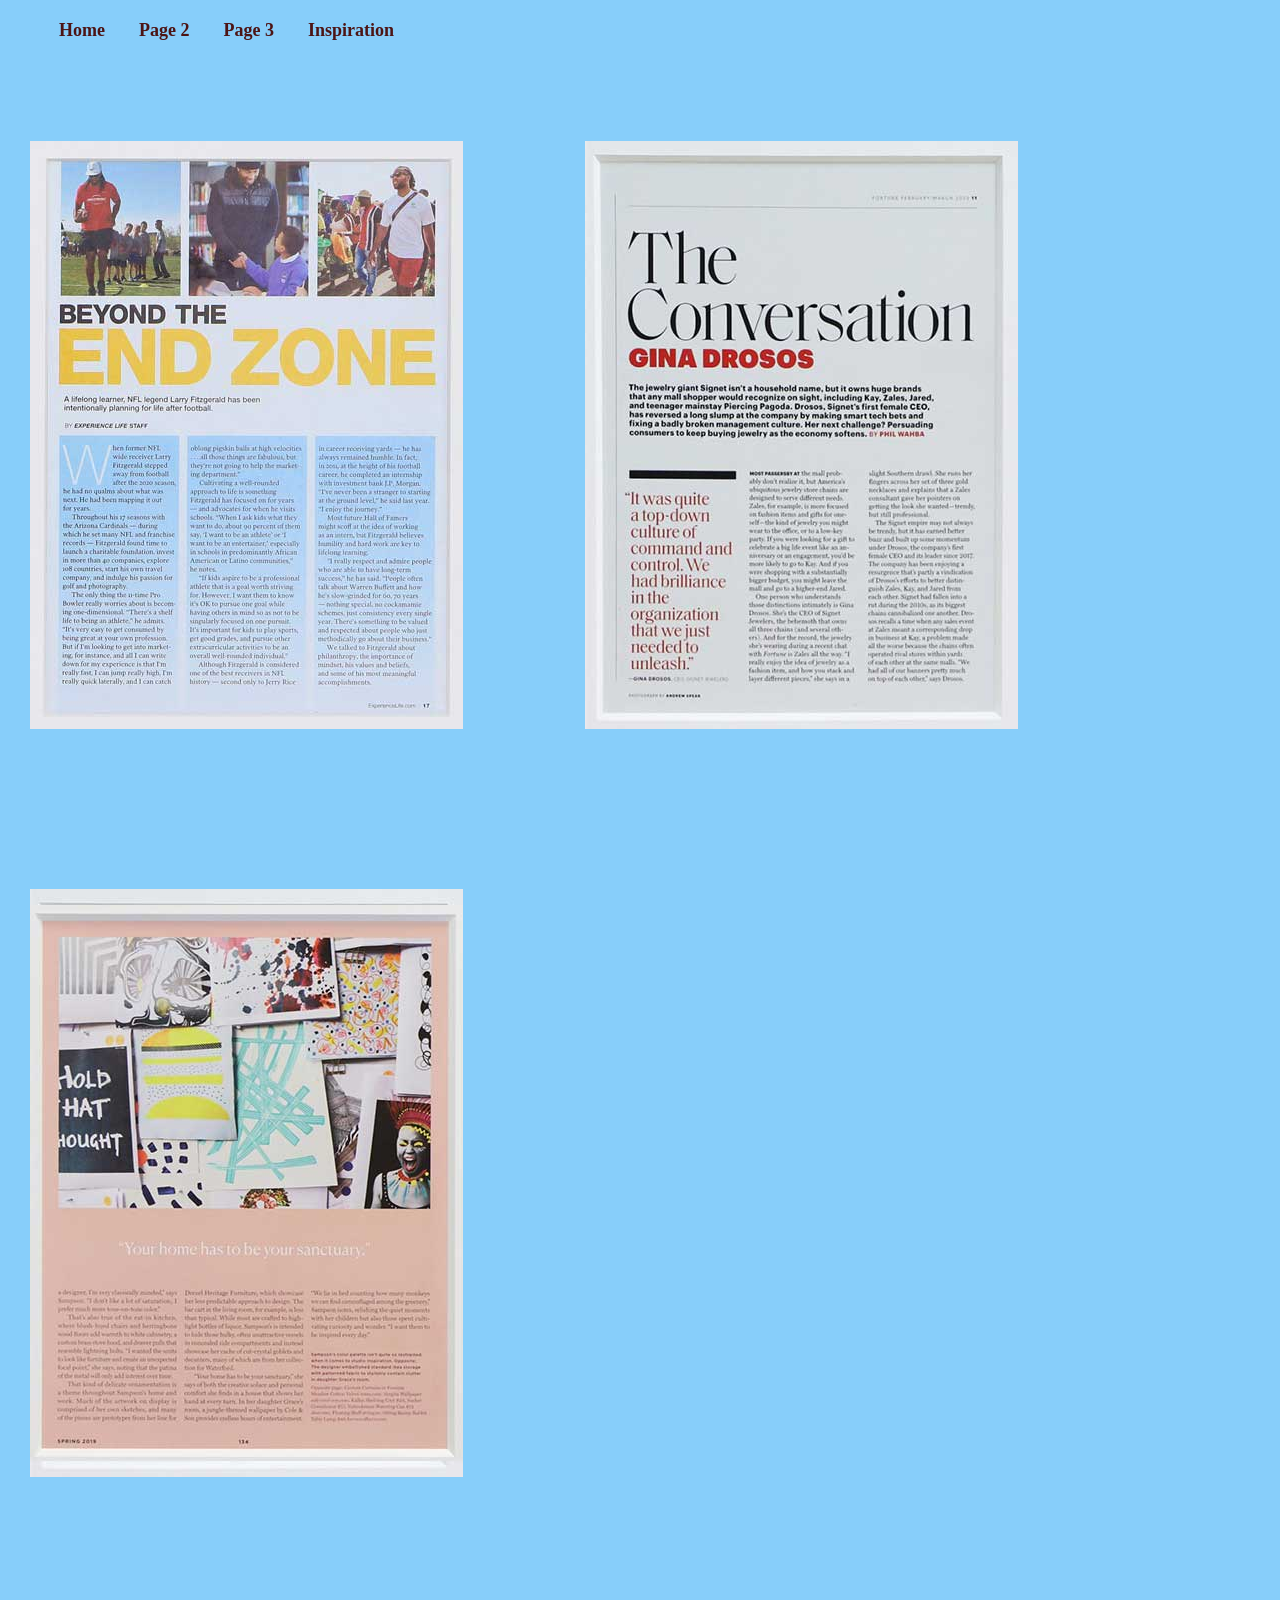
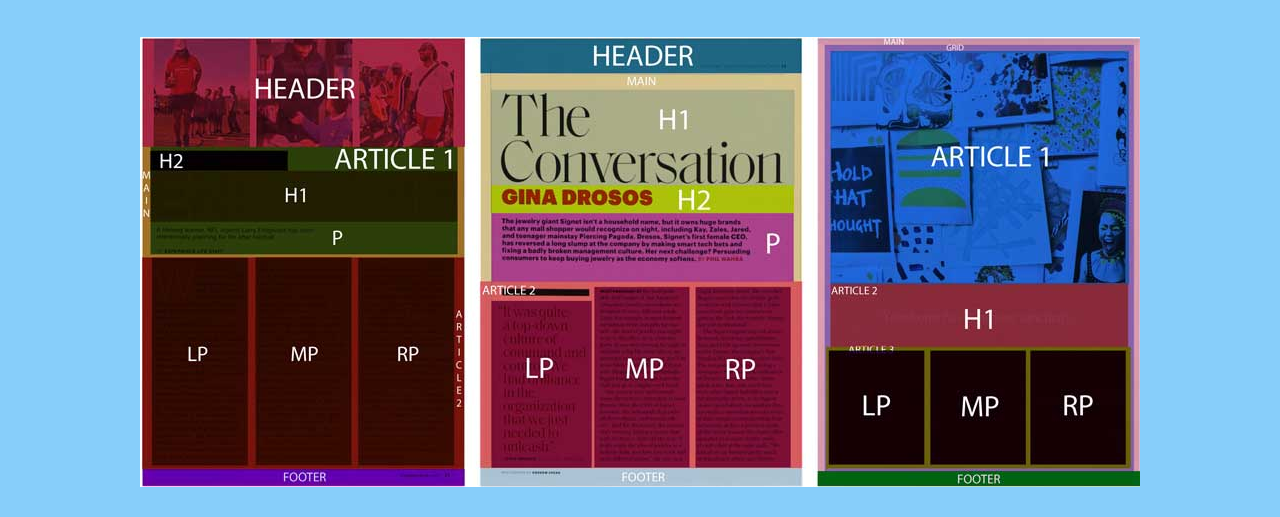
<file: pages/inspiration.html>
<!DOCTYPE html>
<html lang="en">
<head>
    <meta charset="UTF-8">
    <meta name="viewport" content="width=device-width, initial-scale=1.0">
    <title>Originals</title>
    <link href="../styles/inspiration.css" rel="stylesheet" type="text/css">
    <link href="../styles/mobiles.css" rel="stylesheet" type="text/css">
</head>
<body>
        <div id="nav-placeholder"></div>
    <script>

    fetch('navbar.html')

    .then(response => response.text())

    .then(data => {

    document.getElementById('nav-placeholder').innerHTML = data;

    // Wait until nav.html is loaded, THEN attach toggle behavior

    const toggleButton = document.getElementsByClassName('toggle-button')[0];

    const navbarLinks = document.getElementsByClassName('teddy')[0];

    if (toggleButton && navbarLinks) {

    toggleButton.addEventListener('click', () => {

    navbarLinks.classList.toggle('active');

    });

    }

    });

    </script>
    <header></header>
<main>
    <body class="pure-g">
        <div class="image-container">
            <section class="pure-u-1-3">
                <img src="../images/mag1.jpg" alt="end zone article">
            </section>
            <section class="pure-u-1-3">
                <img src="../images/mag2.jpg" alt="conversation article">
            </section>
            <section class="pure-u-1-3">
                <img src="../images/mag3.jpg" alt="sanctuary article">
            </section>
            <section class="pure-u-1">
                <img src="../images/mags.jpg" alt="prep of all articles">
            </section>
        </div>
    </body>
</main>
</body>
</html>
</file>
<file: styles/inspiration.css>
main, body, section, header {
    margin: 0px;
    padding: 0px;
}

header{
    height: auto;
}

main, body {
    background-color: lightskyblue;
}

main section {
    display: grid;
    justify-content: flex-start;
    padding-bottom: 5em;
    padding-top: 5em;
}

.image-container {
    padding-inline: 30px;
    margin-inline: auto;
    width: auto;
    display: flex;
    flex-direction: row;
    flex-wrap: wrap;
    gap: 10%;
}

section.pure-u-1 {
  width: 100%;       /* Ensure it takes the full width of the parent or a specific smaller width */
  max-width: 1000px; /* Optional: limit the width */
  margin-left: auto;
  margin-right: auto;
  padding-bottom: 30px;
}

/* mobile.css */

/* Target mobile screens (typically up to 768px) */
@media screen and (max-width: 768px) {
    /* Force the grid container to wrap (it already has flex, but let's be sure) */
    .image-container {
        display: flex;
        flex-wrap: wrap;
        flex-direction: column; /* Stack children vertically */
    }

    /* Force all grid units (1/3, 1/2, etc.) to 100% width */
    .pure-u-1-3, 
    .pure-u-1-2, 
    .pure-u-1 {
        width: 100% !important;
        max-width: 100%;
        box-sizing: border-box;
        display: block;
        margin-bottom: 20px; /* Optional: add spacing between stacked items */
    }
}
</file>
<file: styles/mobiles.css>
@media screen and (max-width: 768px) {
  nav, main, footer, article, section, p, h1, h2, h3, head, main ul, header, nav ul, .pure-g, .pure-u-1-3, .pure-u-1-4, .pure-u-1-5, .pure-u-2-3, .pureu-12-24, .pure-u-1, .tp {
    margin: 0px;
    padding: 0px;
    
    /* Inside mobiles.css @media screen and (max-width: 768px) */
    .tp {
    margin-inline: 0px !important;
    width: 100% !important;
    padding: 15px !important;
    margin-top: 0px;
    }
    
    /* 1. Reset Grid to stack vertically */
    .grid-containers {
      display: block; /* Or grid-template-columns: 1fr; */
    }

    /* 2. Remove fixed widths from content blocks */
    .grid-containers .lp, 
    .grid-containers .mp, 
    .grid-containers .rp,
    .lp, .mp, .rp {
      width: 100% !important;
      margin-left: 0 !important;
      margin-right: 0 !important;
      padding: 15px !important; /* Adjust padding for mobile gutters */
    }

    /* 3. Scale down oversized typography */
    h1 {
      font-size: 10vw !important; /* Scale relative to viewport width */
      margin: 0 auto !important;
    }

    h2 {
      font-size: 32px !important;
      margin-left: 20px !important;
    }

    /* 4. Fix Navigation overflow */
    nav {
      width: 100% !important;
      height: auto !important;
      flex-direction: column !important; /* Stack menu items vertically */
    }

    .stretched-text {
  font-size: clamp(30px, 15vw, 60px); /* Smaller scale for mobile */
    }
  }
}
</file>
